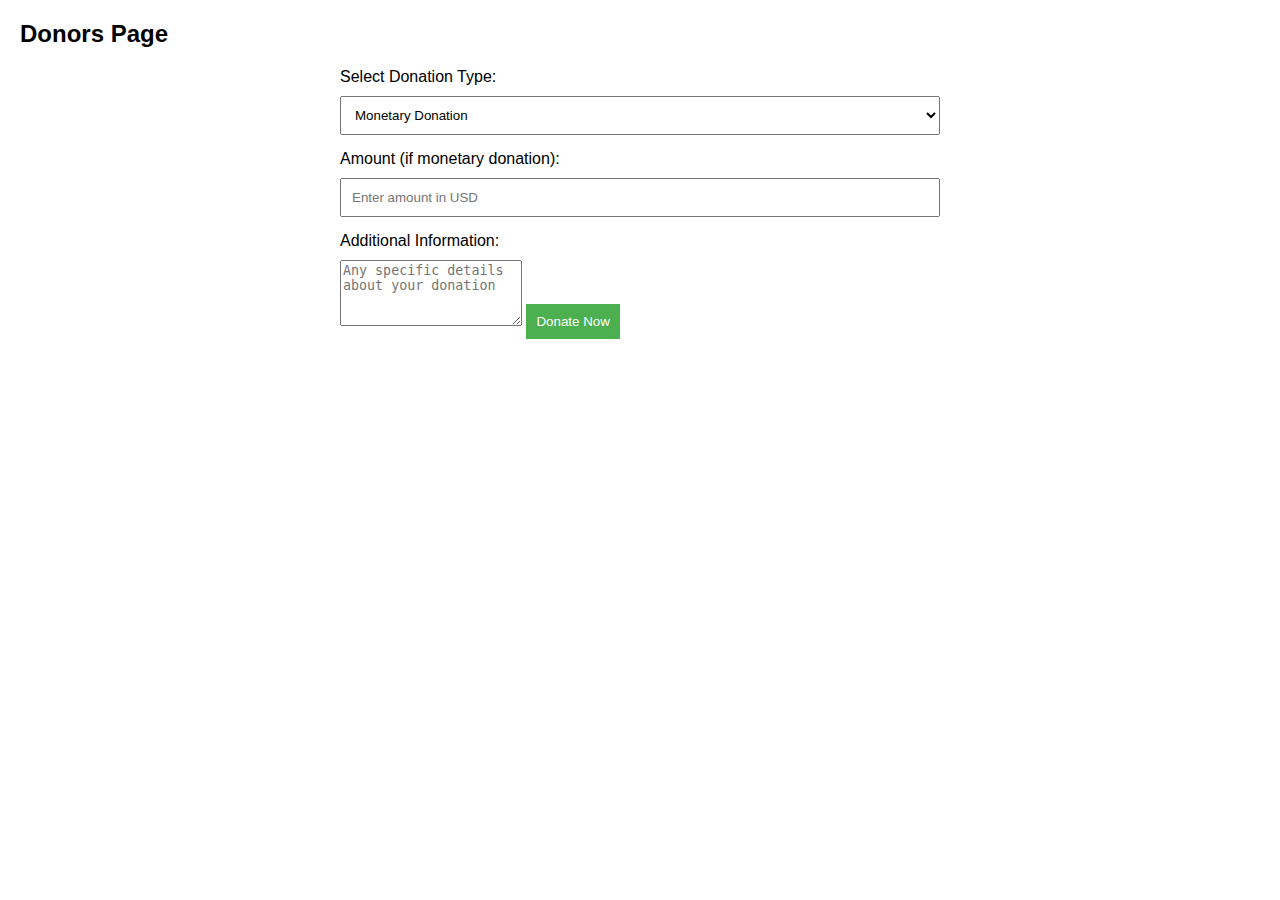
<file: donor.html>
<!DOCTYPE html>
<html lang="en">
<head>
    <meta charset="UTF-8">
    <meta name="viewport" content="width=device-width, initial-scale=1.0">
    <title>Donors Page</title>
    <style>
        body {
            font-family: 'Arial', sans-serif;
            margin: 20px;
        }

        form {
            max-width: 600px;
            margin: 0 auto;
        }

        label {
            display: block;
            margin-bottom: 10px;
        }

        input, select {
            width: 100%;
            padding: 10px;
            margin-bottom: 15px;
            box-sizing: border-box;
        }

        button {
            padding: 10px;
            background-color: #4CAF50;
            color: #fff;
            border: none;
            cursor: pointer;
        }

        button:hover {
            background-color: #45a049;
        }
    </style>
</head>
<body>

    <h2>Donors Page</h2>

    <form id="donationForm">
        <label for="donationType">Select Donation Type:</label>
        <select id="donationType" name="donationType" required>
            <option value="money">Monetary Donation</option>
            <option value="food">Food Donation</option>
            <option value="clothes">Clothes Donation</option>
        </select>

        <label for="amount">Amount (if monetary donation):</label>
        <input type="number" id="amount" name="amount" placeholder="Enter amount in USD">

        <label for="additionalInfo">Additional Information:</label>
        <textarea id="additionalInfo" name="additionalInfo" rows="4" placeholder="Any specific details about your donation"></textarea>

        <button type="button" onclick="processDonation()">Donate Now</button>
    </form>

    <script>
        function processDonation() {
            // Get values from the form
            const donationType = document.getElementById('donationType').value;
            const amount = document.getElementById('amount').value;
            const additionalInfo = document.getElementById('additionalInfo').value;

            // Perform necessary actions based on donation type
            if (donationType === 'money') {
                // Simulate payment gateway integration
                alert(`Redirecting to payment gateway. Donate $${amount}`);
            } else {
                // Process non-monetary donation
                alert(`Thank you for donating ${donationType}. ${additionalInfo}`);
            }

            // You can further enhance this function to integrate with a real payment gateway and server-side processing.
        }
    </script>

</body>
</html>
</file>
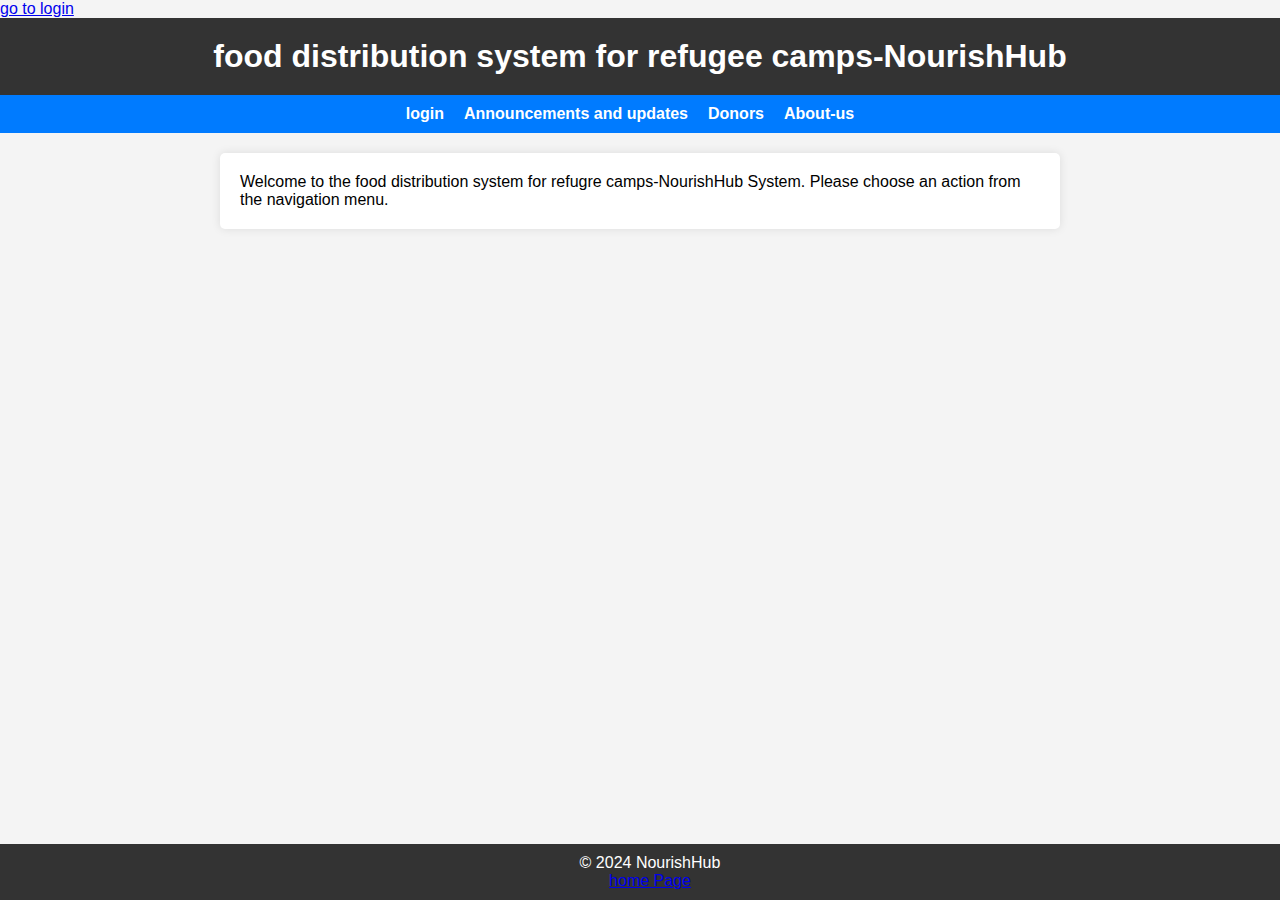
<file: home.html>
<!DOCTYPE html>
<html lang="en">
<head>
    <meta charset="UTF-8">
    <meta name="viewport" content="width=device-width, initial-scale=1.0">
    <title>food distribution System for refugee camps-NourishHub</title>
    <link rel="stylesheet" href="styles.css">
    <a href="index.html">go to login</a>
</head>
<body>
    <header>
        <h1>food distribution system for refugee camps-NourishHub</h1>
    </header>

    <nav>
        <ul>
            <li><a href="index.html">login</a></li>
            <li><a href="update.html">Announcements and updates</a></li>
            <li><a href="Donors">Donors</a></li>
            <li><a href="about.html">About-us</a></li>
        </ul>
    </nav>

    <section class="main-content">
        <p>Welcome to the food distribution system for refugre camps-NourishHub System. Please choose an action from the navigation menu.</p>
    </section>

    <footer>
        <p>&copy; 2024 NourishHub</p>
        <li><a href="home.html">home Page</a></li>
    </footer>
</body>
</html>
</file>
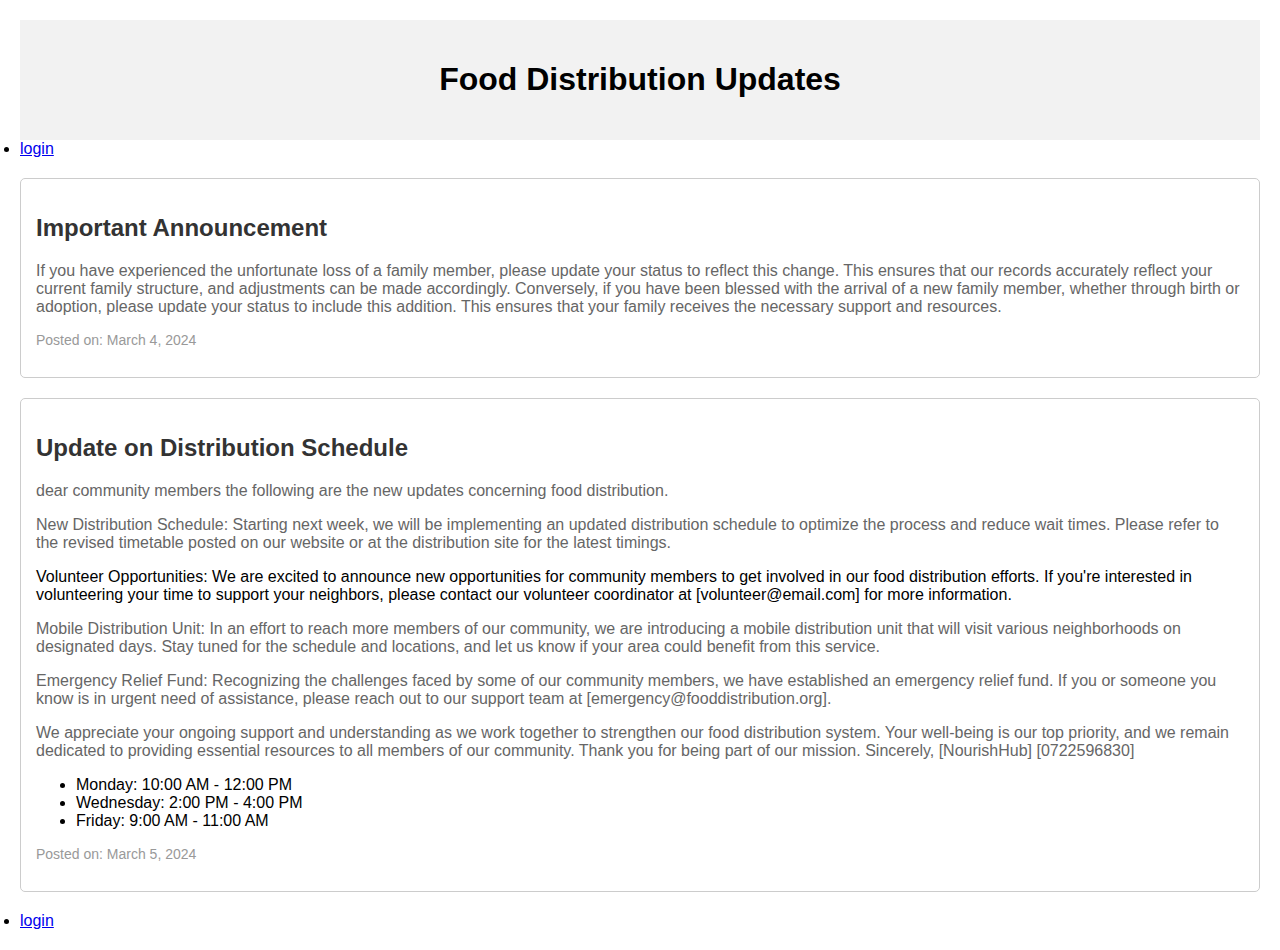
<file: update.html/update.html>
<!DOCTYPE html>
<html lang="en">
<head>
    <meta charset="UTF-8">
    <meta name="viewport" content="width=device-width, initial-scale=1.0">
    <title>Food Distribution Updates</title>
    <style>
        body {
            font-family: Arial, sans-serif;
            margin: 20px;
        }

        header {
            text-align: center;
            padding: 20px;
            background-color: #f2f2f2;
        }

        section {
            margin-top: 20px;
        }

        article {
            border: 1px solid #ccc;
            border-radius: 5px;
            margin-bottom: 20px;
            padding: 15px;
        }

        h2 {
            color: #333;
        }

        p {
            color: #666;
        }

        .date {
            color: #999;
            font-size: 14px;
        }
    </style>
</head>
<body>
    <header>
        <h1>Food Distribution Updates</h1>
    </header>
    <li><a href="home.html">login</a></li>

    <section>
        <article>
            <h2>Important Announcement</h2>
            <p><p>If you have experienced the unfortunate loss of a family member, please update your status to reflect this change. 
                This ensures that our records accurately reflect your current family structure, and adjustments can be made accordingly.

                Conversely, if you have been blessed with the arrival of a new family member, whether through birth or adoption, please update
                 your status to include this addition. This ensures that your family receives the necessary support and resources.</p>
            </p>
            <p class="date">Posted on: March 4, 2024</p>
        </article>

        <article>
            <h2>Update on Distribution Schedule</h2>
            <p>dear community members the following are the new updates concerning food distribution.
                
                
                <p>New Distribution Schedule: Starting next week, we will be implementing an updated distribution schedule to optimize the process and reduce wait times. Please refer to the revised timetable posted on our website or at the distribution site for the latest timings.</p>
                
               <p></p> Volunteer Opportunities: We are excited to announce new opportunities for community members to get involved in our food distribution efforts. If you're interested in volunteering your time to support your neighbors, please contact our volunteer coordinator at [volunteer@email.com] for more information.</p>
                
               <p> Mobile Distribution Unit: In an effort to reach more members of our community, we are introducing a mobile distribution unit that will visit various neighborhoods on designated days. Stay tuned for the schedule and locations, and let us know if your area could benefit from this service.</p>
                
               <p>Emergency Relief Fund: Recognizing the challenges faced by some of our community members, we have established an emergency relief fund. If you or someone you know is in urgent need of assistance, please reach out to our support team at [emergency@fooddistribution.org].</p>
                
               <p>We appreciate your ongoing support and understanding as we work together to strengthen our food distribution system. Your well-being is our top priority, and we remain dedicated to providing essential resources to all members of our community.
                
                Thank you for being part of our mission.
                
                Sincerely,
                
                [NourishHub]
                [0722596830]</p>
            <ul>
                <li>Monday: 10:00 AM - 12:00 PM</li>
                <li>Wednesday: 2:00 PM - 4:00 PM</li>
                <li>Friday: 9:00 AM - 11:00 AM</li>
            </ul>
            <p class="date">Posted on: March 5, 2024</p>
        </article>
        <li><a href="home.html">login</a></li>
    </section>
</body>
</html>
</file>
<file: styles.css>
/* Reset some default styles */
body, h1, h2, p, ul, li {
    margin: 0;
    padding: 0;
}

body {
    font-family: 'Arial', sans-serif;
    background-color: #f4f4f4;
}

header {
    background-color: #333;
    color: #fff;
    text-align: center;
    padding: 20px;
}

nav {
    background-color: #007bff;
    color: #fff;
    padding: 10px;
}

nav ul {
    list-style-type: none;
    display: flex;
    justify-content: center;
}

nav li {
    margin-right: 20px;
}

nav a {
    text-decoration: none;
    color: #fff;
    font-weight: bold;
}

#hero img {
    width: 100%;
    height: auto;
}

section {
    max-width: 800px;
    margin: 20px auto;
    padding: 20px;
    background-color: #fff;
    border-radius: 5px;
    box-shadow: 0 0 10px rgba(0, 0, 0, 0.1);
}

h2 {
    color: #007bff;
}

.service {
    margin-bottom: 20px;
}

.service img {
    width: 100%;
    height: auto;
}

footer {
    background-color: #333;
    color: #fff;
    text-align: center;
    padding: 10px;
    position: fixed;
    bottom: 0;
    width: 100%;
}
</file>
